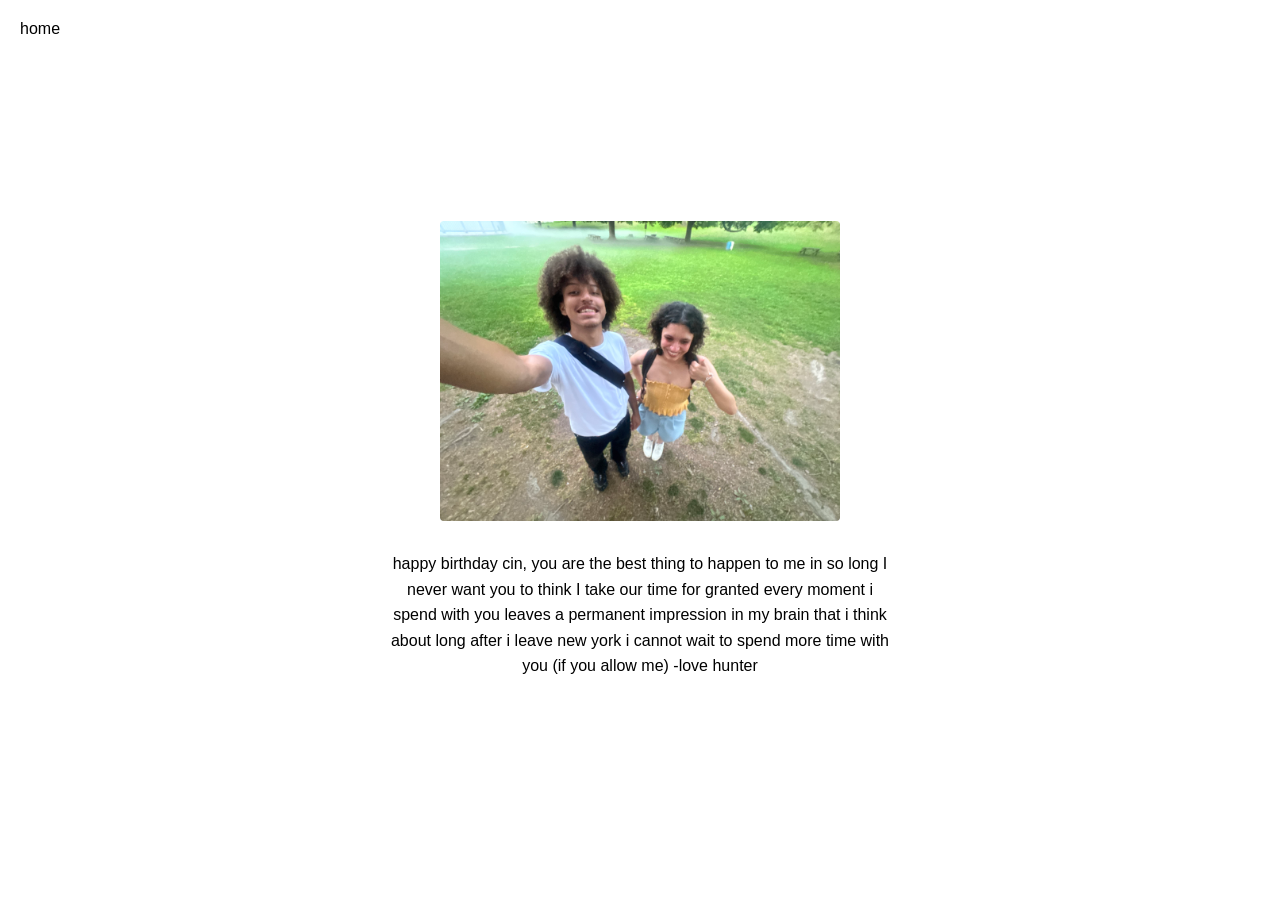
<file: card.html>
<!DOCTYPE html>
<html lang="en">
<head>
    <meta charset="UTF-8">
    <meta name="viewport" content="width=device-width, initial-scale=1.0">
    <title>Card</title>
    <link rel="stylesheet" href="styles.css">
</head>
<body>
    <a href="index.html" class="home-link">home</a>

    <div class="container">
        <img src="images/carrdd.jpeg" alt="Birthday Card" class="card-image">
        <div class="card-message">
            <p>happy birthday cin, you are the best thing to happen to me in so long I never want you to think I take our time for granted every moment i spend with you leaves a permanent impression in my brain that i think about long after i leave new york i cannot wait to spend more time with you (if you allow me) -love hunter</p>
        </div>
    </div>
</body>
</html>
</file>
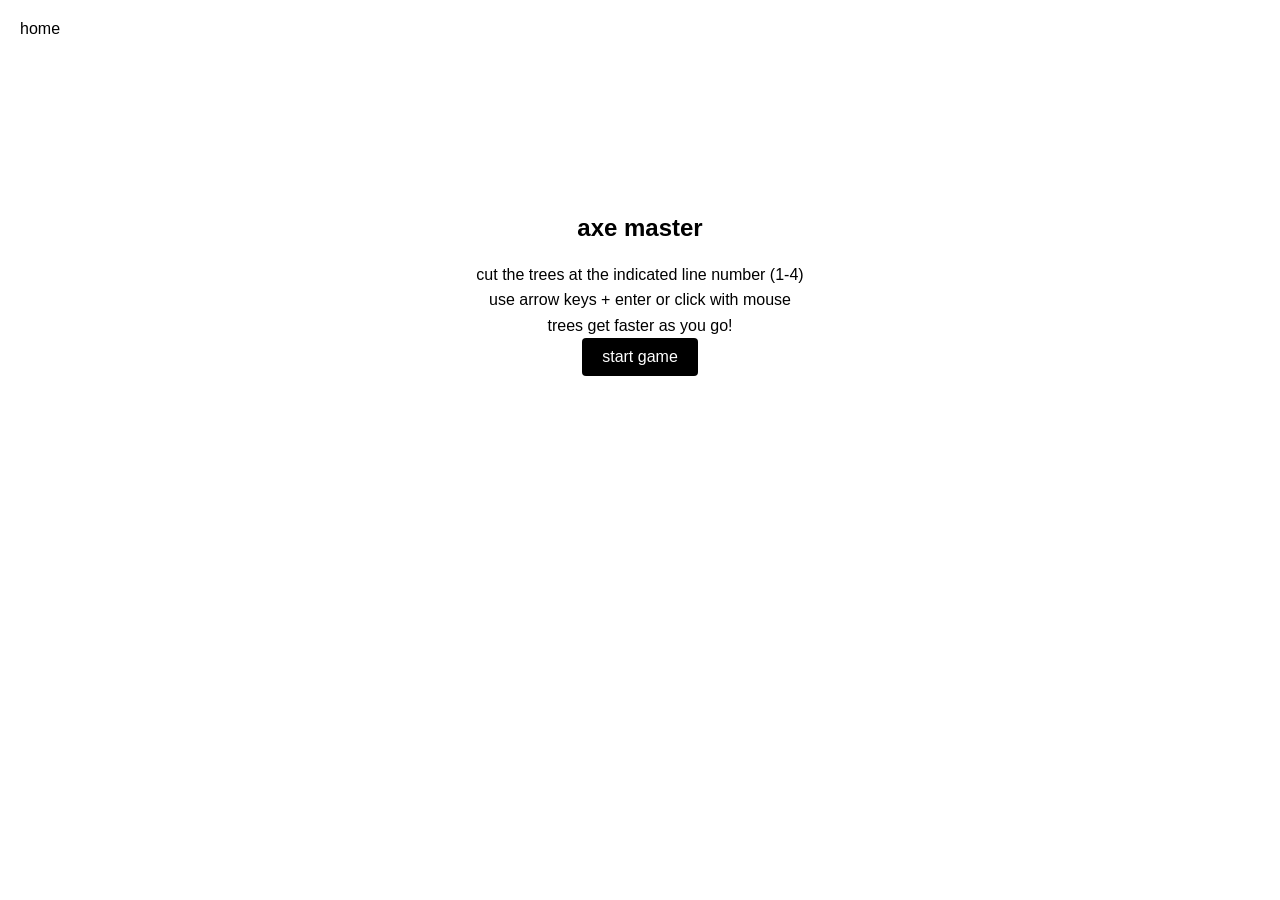
<file: game.html>
<!DOCTYPE html>
<html lang="en">
<head>
    <meta charset="UTF-8">
    <meta name="viewport" content="width=device-width, initial-scale=1.0">
    <title>Tree Cutter Game</title>
    <link rel="stylesheet" href="styles.css">
    <style>
        .game-container {
            display: flex;
            flex-direction: column;
            align-items: center;
            justify-content: center;
            min-height: 100vh;
            padding: 20px;
        }

        .game-title {
            font-size: 24px;
            margin-bottom: 20px;
        }

        .score-display {
            font-size: 18px;
            margin-bottom: 20px;
        }

        .tree-display {
            font-family: 'Courier New', Courier, monospace;
            font-size: 20px;
            line-height: 1.4;
            white-space: pre;
            text-align: center;
            margin: 20px 0;
            min-height: 250px;
            display: flex;
            align-items: center;
            justify-content: center;
        }

        .tree-log {
            position: relative;
        }

        .tree-line {
            cursor: pointer;
            padding: 5px 10px;
            margin: 2px 0;
            transition: background-color 0.2s ease;
        }

        .tree-line:hover {
            background-color: #f0f0f0;
        }

        .tree-line.selected {
            background-color: #ffff00;
        }

        .cut-indicator {
            font-size: 24px;
            margin-bottom: 10px;
            font-weight: bold;
        }

        .game-over {
            display: none;
            flex-direction: column;
            align-items: center;
            gap: 20px;
        }

        .game-over.show {
            display: flex;
        }

        .restart-button {
            font-family: Helvetica, Arial, sans-serif;
            font-size: 16px;
            padding: 10px 20px;
            background-color: #000000;
            color: #ffffff;
            border: none;
            border-radius: 4px;
            cursor: pointer;
            transition: opacity 0.3s ease;
        }

        .restart-button:hover {
            opacity: 0.7;
        }

        .instructions {
            text-align: center;
            max-width: 400px;
            margin-bottom: 20px;
            line-height: 1.6;
        }

        .game-active {
            display: block;
        }

        .game-active.hidden {
            display: none;
        }

        @media (max-width: 400px) {
            .tree-display {
                font-size: 16px;
            }
            .game-title {
                font-size: 20px;
            }
        }
    </style>
</head>
<body>
    <a href="index.html" class="home-link">home</a>

    <div class="game-container">
        <h1 class="game-title">axe master</h1>

        <div class="instructions game-active">
            <p>cut the trees at the indicated line number (1-4)</p>
            <p>use arrow keys + enter or click with mouse</p>
            <p>trees get faster as you go!</p>
            <button class="restart-button" onclick="startGame()">start game</button>
        </div>

        <div class="score-display game-active hidden">score: <span id="score">0</span> | level: <span id="level">1</span></div>
        <div class="cut-indicator game-active hidden">cut at line: <span id="target-line">1</span></div>
        <div class="score-display game-active hidden" style="font-size: 24px; color: #ff0000; font-weight: bold;">
            time: <span id="timer">3.0</span>s
        </div>

        <div class="tree-display" id="tree-display"></div>

        <div class="game-over" id="game-over">
            <h2>game over!</h2>
            <p class="score-display">final score: <span id="final-score">0</span></p>
            <button class="restart-button" onclick="startGame()">play again</button>
        </div>
    </div>

    <script>
        let score = 0;
        let targetLine = 1;
        let selectedLine = 1;
        let gameActive = false;
        let gameInterval = null;
        let timeoutTimer = null;
        let timerInterval = null;
        let timeRemaining = 3.0;
        let currentSpeed = 3000; // milliseconds
        const minSpeed = 800;
        const speedDecrease = 200;

        const treeTemplates = [
            [
                "     /\\\\\\\\\\     ",
                "    /  ◆◆  \\    ",
                "   /◆◆◆◆◆◆\\   ",
                "     ||||      "
            ],
            [
                "    ^^//\\^^    ",
                "   /◇◇◇◇◇\\   ",
                "  /◆◆◆◆◆◆◆\\  ",
                "     ||||||     "
            ],
            [
                "    ///\\\\\\\\    ",
                "   /◆◆ ◆◆\\   ",
                "  /◆◆◆◆◆◆\\  ",
                "    ||||||     "
            ]
        ];

        function getRandomTree() {
            return treeTemplates[Math.floor(Math.random() * treeTemplates.length)];
        }

        function getRandomTargetLine() {
            return Math.floor(Math.random() * 4) + 1;
        }

        function displayTree() {
            const tree = getRandomTree();
            targetLine = getRandomTargetLine();
            selectedLine = 1;

            document.getElementById('target-line').textContent = targetLine;

            const treeDisplay = document.getElementById('tree-display');
            treeDisplay.innerHTML = '';

            const treeLog = document.createElement('div');
            treeLog.className = 'tree-log';

            tree.forEach((line, index) => {
                const lineDiv = document.createElement('div');
                lineDiv.className = 'tree-line';
                lineDiv.setAttribute('data-line', index + 1);
                lineDiv.textContent = line;

                if (index + 1 === selectedLine) {
                    lineDiv.classList.add('selected');
                }

                lineDiv.addEventListener('click', () => handleLineCut(index + 1));

                treeLog.appendChild(lineDiv);
            });

            treeDisplay.appendChild(treeLog);
        }

        function handleLineCut(lineNum) {
            if (!gameActive) return;

            clearTimeout(timeoutTimer);

            if (lineNum === targetLine) {
                score++;
                document.getElementById('score').textContent = score;
                document.getElementById('level').textContent = Math.floor(score / 3) + 1;

                // Increase difficulty
                currentSpeed = Math.max(minSpeed, currentSpeed - speedDecrease);

                nextLog();
            } else {
                endGame();
            }
        }

        function updateTimer() {
            if (!gameActive) return;

            timeRemaining -= 0.1;
            const timerElement = document.getElementById('timer');
            timerElement.textContent = Math.max(0, timeRemaining).toFixed(1);

            // Visual feedback when time running low
            if (timeRemaining < 1.0) {
                timerElement.style.color = '#ff0000';
                timerElement.style.fontSize = '32px';
            } else if (timeRemaining < 2.0) {
                timerElement.style.color = '#ff6600';
            }

            if (timeRemaining <= 0) {
                endGame();
            }
        }

        function updateSelection(direction) {
            if (!gameActive) return;

            const lines = document.querySelectorAll('.tree-line');
            lines.forEach(line => line.classList.remove('selected'));

            if (direction === 'up') {
                selectedLine = Math.max(1, selectedLine - 1);
            } else if (direction === 'down') {
                selectedLine = Math.min(4, selectedLine + 1);
            }

            const selectedElement = document.querySelector(`[data-line="${selectedLine}"]`);
            if (selectedElement) {
                selectedElement.classList.add('selected');
            }
        }

        function nextLog() {
            if (!gameActive) return;

            // Reset timer for this log
            clearInterval(timerInterval);
            timeRemaining = currentSpeed / 1000;
            document.getElementById('timer').textContent = timeRemaining.toFixed(1);
            document.getElementById('timer').style.color = '#ff0000';
            document.getElementById('timer').style.fontSize = '24px';

            // Start countdown
            timerInterval = setInterval(updateTimer, 100);

            displayTree();

            timeoutTimer = setTimeout(() => {
                if (gameActive) {
                    endGame();
                }
            }, currentSpeed);
        }

        function endGame() {
            gameActive = false;
            clearTimeout(timeoutTimer);
            clearInterval(gameInterval);
            clearInterval(timerInterval);

            document.getElementById('final-score').textContent = score;
            document.getElementById('game-over').classList.add('show');
            document.getElementById('tree-display').innerHTML = '';

            const activeElements = document.querySelectorAll('.game-active');
            activeElements.forEach(el => el.classList.add('hidden'));
        }

        function startGame() {
            score = 0;
            currentSpeed = 3000;
            gameActive = true;
            selectedLine = 1;

            document.getElementById('score').textContent = score;
            document.getElementById('level').textContent = '1';
            document.getElementById('game-over').classList.remove('show');

            const activeElements = document.querySelectorAll('.game-active');
            activeElements.forEach(el => el.classList.remove('hidden'));

            document.querySelector('.instructions').classList.add('hidden');

            // Start timer
            timeRemaining = currentSpeed / 1000;
            document.getElementById('timer').textContent = timeRemaining.toFixed(1);
            timerInterval = setInterval(updateTimer, 100);

            displayTree();

            timeoutTimer = setTimeout(() => {
                if (gameActive) {
                    endGame();
                }
            }, currentSpeed);
        }

        // Keyboard controls
        document.addEventListener('keydown', (e) => {
            if (!gameActive) {
                if (e.key === 'Enter') {
                    startGame();
                }
                return;
            }

            if (e.key === 'ArrowUp') {
                e.preventDefault();
                updateSelection('up');
            } else if (e.key === 'ArrowDown') {
                e.preventDefault();
                updateSelection('down');
            } else if (e.key === 'Enter') {
                e.preventDefault();
                handleLineCut(selectedLine);
            }
        });

        // Touch support for mobile
        let touchStartY = 0;
        document.addEventListener('touchstart', (e) => {
            touchStartY = e.touches[0].clientY;
        });

        document.addEventListener('touchend', (e) => {
            const touchEndY = e.changedTouches[0].clientY;
            const diff = touchStartY - touchEndY;

            if (Math.abs(diff) > 50) {
                if (diff > 0) {
                    updateSelection('up');
                } else {
                    updateSelection('down');
                }
            }
        });
    </script>
</body>
</html>
</file>
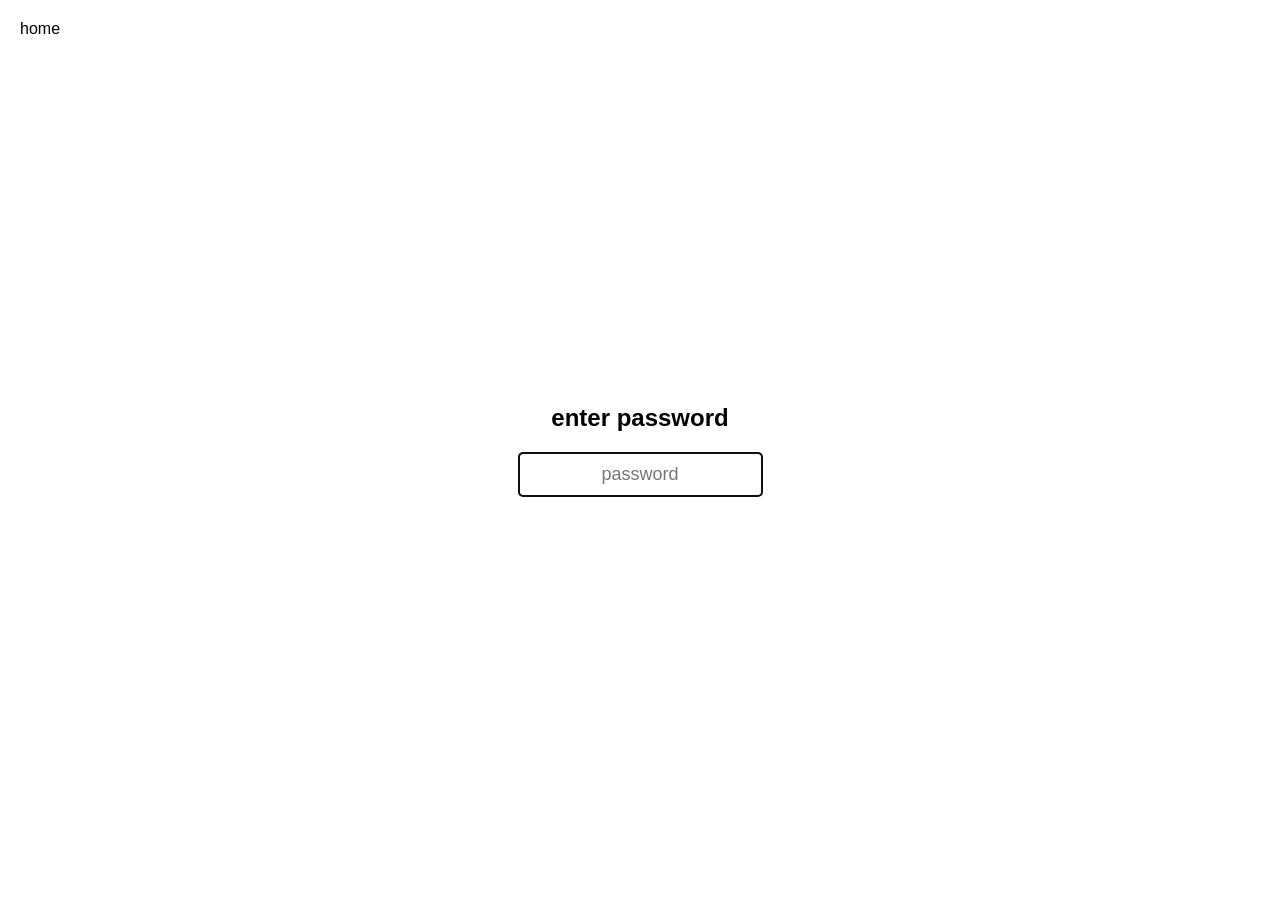
<file: password.html>
<!DOCTYPE html>
<html lang="en">
<head>
    <meta charset="UTF-8">
    <meta name="viewport" content="width=device-width, initial-scale=1.0">
    <title>Password</title>
    <link rel="stylesheet" href="styles.css">
    <style>
        .password-container {
            display: flex;
            flex-direction: column;
            align-items: center;
            justify-content: center;
            min-height: 100vh;
            gap: 20px;
        }
        .password-input {
            font-family: Helvetica, Arial, sans-serif;
            font-size: 18px;
            padding: 10px 20px;
            border: 2px solid #000000;
            border-radius: 4px;
            text-align: center;
        }
        .password-error {
            color: #ff0000;
            font-size: 14px;
            display: none;
        }
        .password-error.show {
            display: block;
        }
    </style>
</head>
<body>
    <a href="index.html" class="home-link">home</a>

    <div class="password-container">
        <h2>enter password</h2>
        <input type="password" class="password-input" id="password-input" placeholder="password" autofocus>
        <div class="password-error" id="password-error">incorrect password</div>
    </div>

    <script>
        const passwordInput = document.getElementById('password-input');
        const passwordError = document.getElementById('password-error');

        passwordInput.addEventListener('keypress', (e) => {
            if (e.key === 'Enter') {
                const password = passwordInput.value.toLowerCase();
                if (password === 'axe') {
                    window.location.href = 'game.html';
                } else {
                    passwordError.classList.add('show');
                    passwordInput.value = '';
                    setTimeout(() => {
                        passwordError.classList.remove('show');
                    }, 2000);
                }
            }
        });
    </script>
</body>
</html>
</file>
<file: styles.css>
* {
    margin: 0;
    padding: 0;
    box-sizing: border-box;
}

body {
    font-family: Helvetica, Arial, sans-serif;
    background-color: #ffffff;
    color: #000000;
    min-height: 100vh;
    position: relative;
}

.container {
    display: flex;
    flex-direction: column;
    align-items: center;
    justify-content: center;
    min-height: 100vh;
    padding: 20px;
}

.home-link {
    position: fixed;
    top: 20px;
    left: 20px;
    color: #000000;
    text-decoration: none;
    font-size: 16px;
    z-index: 100;
    transition: opacity 0.3s ease;
}

.home-link:hover {
    opacity: 0.7;
}

.card-link {
    position: fixed;
    top: 20px;
    right: 20px;
    color: #000000;
    text-decoration: none;
    font-size: 16px;
    z-index: 100;
    transition: opacity 0.3s ease;
}

.card-link:hover {
    opacity: 0.7;
}

.lock-link {
    position: fixed;
    top: 20px;
    right: 60px;
    color: #000000;
    text-decoration: none;
    font-size: 20px;
    z-index: 100;
    transition: opacity 0.3s ease;
}

.lock-link:hover {
    opacity: 0.7;
}

#birthday-text {
    font-size: 24px;
    font-weight: normal;
    margin-bottom: 30px;
    text-align: center;
    transition: opacity 0.5s ease;
}

#birthday-text.fade-out {
    opacity: 0;
    pointer-events: none;
}

.main-image {
    max-width: 75px;
    width: 100%;
    height: auto;
    cursor: pointer;
    transition: transform 0.3s ease, opacity 0.5s ease;
    image-rendering: pixelated;
    image-rendering: -moz-crisp-edges;
    image-rendering: crisp-edges;
}

.main-image:hover {
    transform: scale(1.05);
}

.main-image.fade-out {
    opacity: 0;
    pointer-events: none;
}

.gallery-list {
    display: flex;
    flex-direction: column;
    gap: 30px;
    margin-top: 10px;
    width: 100%;
    max-width: 800px;
    opacity: 1;
}

.gallery-list.hidden {
    display: none;
    opacity: 0;
}

.gallery-list.fade-in {
    display: flex;
    animation: fadeIn 0.8s ease forwards;
}

@keyframes fadeIn {
    from {
        opacity: 0;
        transform: translateY(-20px);
    }
    to {
        opacity: 1;
        transform: translateY(0);
    }
}

.gallery-item {
    display: flex;
    gap: 20px;
    align-items: center;
    cursor: pointer;
    transition: opacity 0.3s ease;
}

.gallery-item:hover {
    opacity: 0.7;
}

.gallery-meta {
    display: flex;
    flex-direction: column;
    gap: 5px;
    min-width: 150px;
}

.gallery-number {
    font-size: 14px;
    color: #000000;
    opacity: 0.6;
}

.gallery-title {
    font-size: 18px;
    color: #000000;
}

.gallery-thumb {
    max-width: 150px;
    height: auto;
    border-radius: 4px;
}

.expanded-view {
    position: fixed;
    top: 100px;
    left: 50px;
    max-width: 400px;
    z-index: 50;
    opacity: 1;
    display: flex;
    flex-direction: column;
}

.expanded-view.hidden {
    display: none;
    opacity: 0;
}

.expanded-view.fade-in {
    display: flex;
    animation: fadeIn 0.6s ease forwards;
}

.back-button {
    background: none;
    border: none;
    color: #000000;
    font-family: Helvetica, Arial, sans-serif;
    font-size: 16px;
    cursor: pointer;
    padding: 0;
    margin-bottom: 20px;
    text-align: left;
    transition: opacity 0.3s ease;
}

.back-button:hover {
    opacity: 0.7;
}

.expanded-image {
    width: 100%;
    max-height: 400px;
    height: auto;
    object-fit: contain;
    border-radius: 4px;
    margin-bottom: 20px;
    display: block;
}

.expanded-text {
    max-width: 500px;
    line-height: 1.6;
    color: #000000;
    font-size: 14px;
    display: block;
}

.card-image {
    max-width: 400px;
    width: 100%;
    height: auto;
    margin-bottom: 30px;
    border-radius: 4px;
}

.card-message {
    max-width: 500px;
    text-align: center;
}

.card-message p {
    line-height: 1.6;
    color: #000000;
    font-size: 16px;
}

.word-of-day {
    position: fixed;
    bottom: 20px;
    left: 20px;
    z-index: 100;
    max-width: 250px;
}

.wod-toggle {
    background: none;
    border: 2px solid #000000;
    color: #000000;
    font-family: Helvetica, Arial, sans-serif;
    font-size: 14px;
    padding: 8px 16px;
    cursor: pointer;
    border-radius: 4px;
    transition: all 0.3s ease;
    white-space: nowrap;
}

.wod-toggle:hover {
    background-color: #000000;
    color: #ffffff;
}

.wod-toggle.expanded {
    border-bottom-left-radius: 0;
    border-bottom-right-radius: 0;
}

.wod-content {
    background-color: #ffffff;
    border: 2px solid #000000;
    border-top: none;
    padding: 16px;
    margin-top: 0;
    border-radius: 0 0 4px 4px;
    opacity: 1;
    transition: all 0.3s ease;
}

.wod-content.hidden {
    display: none;
}

.wod-word {
    font-size: 18px;
    font-weight: bold;
    margin-bottom: 8px;
    color: #000000;
    font-style: italic;
}

.wod-definition {
    font-size: 14px;
    line-height: 1.4;
    color: #000000;
}

/* Moss patches - realistic moss */
.moss-patch {
    position: fixed;
    display: block;
    text-decoration: none;
    cursor: pointer;
    z-index: 10;
    overflow: hidden;
    transition: all 0.3s ease;
    opacity: 0.75;
    background-color: transparent;
}

.moss-patch:hover {
    opacity: 1;
    transform: scale(1.05);
}

@media (prefers-reduced-motion: reduce) {
    .moss-patch {
        transition: none;
    }
    .moss-patch:hover {
        transform: none;
    }
}

.moss-patch img {
    width: 100%;
    height: 100%;
    display: block;
    object-fit: cover;
    background-color: transparent;
}

/* Patch positioning - randomly scattered across page */
.moss-patch-1 {
    top: 12%;
    left: 18%;
    width: 65px;
    height: 65px;
}

.moss-patch-2 {
    top: 45%;
    right: 25%;
    width: 55px;
    height: 55px;
}

.moss-patch-3 {
    bottom: 35%;
    left: 8%;
    width: 75px;
    height: 75px;
}

.moss-patch-4 {
    bottom: 15%;
    right: 40%;
    width: 60px;
    height: 60px;
}

.moss-patch-5 {
    top: 65%;
    left: 45%;
    width: 50px;
    height: 50px;
}

.moss-patch-6 {
    top: 28%;
    right: 12%;
    width: 70px;
    height: 70px;
}

.moss-patch-7 {
    bottom: 55%;
    left: 62%;
    width: 58px;
    height: 58px;
}

/* Moss Gallery Styles */
.moss-gallery-page {
    background: #ffffff;
    min-height: 100vh;
}

.moss-home-link {
    position: fixed;
    top: 20px;
    left: 20px;
    color: #000000;
    text-decoration: none;
    font-size: 16px;
    z-index: 100;
    transition: opacity 0.3s ease;
}

.moss-home-link:hover {
    opacity: 0.7;
}

.moss-container {
    max-width: 1400px;
    margin: 0 auto;
    padding: 80px 40px 60px;
}

.moss-title {
    font-size: 48px;
    font-weight: 300;
    color: #000000;
    text-align: center;
    margin-bottom: 12px;
    letter-spacing: 1px;
}

.moss-subtitle {
    font-size: 18px;
    color: #000000;
    opacity: 0.7;
    text-align: center;
    margin-bottom: 60px;
    font-style: italic;
}

.moss-grid {
    display: grid;
    grid-template-columns: repeat(auto-fit, minmax(280px, 1fr));
    gap: 24px;
    margin-bottom: 40px;
}

.moss-item {
    position: relative;
    overflow: hidden;
    border-radius: 8px;
    cursor: pointer;
    background: #d8dcd2;
    aspect-ratio: 1 / 1;
    transition: transform 0.3s ease, box-shadow 0.3s ease;
}

.moss-item:hover {
    transform: translateY(-4px);
    box-shadow: 0 8px 20px rgba(45, 80, 22, 0.15);
}

@media (prefers-reduced-motion: reduce) {
    .moss-item:hover {
        transform: none;
    }
}

.moss-item img {
    width: 100%;
    height: 100%;
    object-fit: cover;
    display: block;
    transition: transform 0.4s ease;
}

.moss-item:hover img {
    transform: scale(1.05);
}

@media (prefers-reduced-motion: reduce) {
    .moss-item:hover img {
        transform: none;
    }
}

/* Lightbox */
.moss-lightbox {
    display: none;
    position: fixed;
    top: 0;
    left: 0;
    width: 100%;
    height: 100%;
    background: rgba(0, 0, 0, 0.9);
    z-index: 1000;
    align-items: center;
    justify-content: center;
}

.moss-lightbox.active {
    display: flex;
}

.moss-lightbox img {
    max-width: 90%;
    max-height: 90%;
    object-fit: contain;
    border-radius: 4px;
}

.moss-lightbox-close {
    position: absolute;
    top: 30px;
    right: 40px;
    background: none;
    border: none;
    color: #e8ebe4;
    font-size: 48px;
    cursor: pointer;
    font-weight: 300;
    transition: opacity 0.3s ease;
    line-height: 1;
}

.moss-lightbox-close:hover {
    opacity: 0.7;
}

.moss-lightbox-prev,
.moss-lightbox-next {
    position: absolute;
    top: 50%;
    transform: translateY(-50%);
    background: rgba(255, 255, 255, 0.1);
    border: 2px solid rgba(255, 255, 255, 0.3);
    color: #e8ebe4;
    font-size: 48px;
    cursor: pointer;
    padding: 20px 28px;
    transition: all 0.3s ease;
    border-radius: 8px;
    line-height: 1;
}

.moss-lightbox-prev:hover,
.moss-lightbox-next:hover {
    background: rgba(255, 255, 255, 0.2);
    border-color: rgba(255, 255, 255, 0.5);
}

.moss-lightbox-prev {
    left: 40px;
}

.moss-lightbox-next {
    right: 40px;
}

@media (max-width: 768px) {
    .main-image {
        max-width: 100px;
    }

    .gallery-thumb {
        max-width: 100px;
    }

    .gallery-meta {
        min-width: 100px;
    }

    .gallery-title {
        font-size: 16px;
    }

    .expanded-view {
        top: 80px;
        left: 20px;
        max-width: calc(100% - 40px);
    }

    .expanded-image {
        max-width: 100%;
    }

    #birthday-text {
        font-size: 20px;
    }

    .card-image {
        max-width: 100%;
    }

    .card-message {
        max-width: 100%;
    }

    .card-message p {
        font-size: 14px;
    }

    /* Moss patches - smaller and repositioned on mobile */
    .moss-patch-1 {
        top: 10%;
        left: 5%;
        width: 45px;
        height: 45px;
    }

    .moss-patch-2 {
        top: 35%;
        right: 8%;
        width: 40px;
        height: 40px;
    }

    .moss-patch-3 {
        bottom: 40%;
        left: 12%;
        width: 55px;
        height: 55px;
    }

    .moss-patch-4 {
        bottom: 20%;
        right: 15%;
        width: 48px;
        height: 48px;
    }

    .moss-patch-5 {
        top: 55%;
        left: 35%;
        width: 38px;
        height: 38px;
    }

    .moss-patch-6 {
        top: 22%;
        right: 20%;
        width: 50px;
        height: 50px;
    }

    .moss-patch-7 {
        bottom: 50%;
        left: 50%;
        width: 42px;
        height: 42px;
    }

    /* Moss gallery mobile */
    .moss-container {
        padding: 60px 20px 40px;
    }

    .moss-title {
        font-size: 36px;
    }

    .moss-subtitle {
        font-size: 16px;
        margin-bottom: 40px;
    }

    .moss-grid {
        grid-template-columns: repeat(auto-fit, minmax(150px, 1fr));
        gap: 16px;
    }

    .moss-lightbox-close {
        top: 20px;
        right: 20px;
        font-size: 36px;
    }

    .moss-lightbox-prev,
    .moss-lightbox-next {
        padding: 12px 18px;
        font-size: 36px;
    }

    .moss-lightbox-prev {
        left: 10px;
    }

    .moss-lightbox-next {
        right: 10px;
    }
}
</file>
